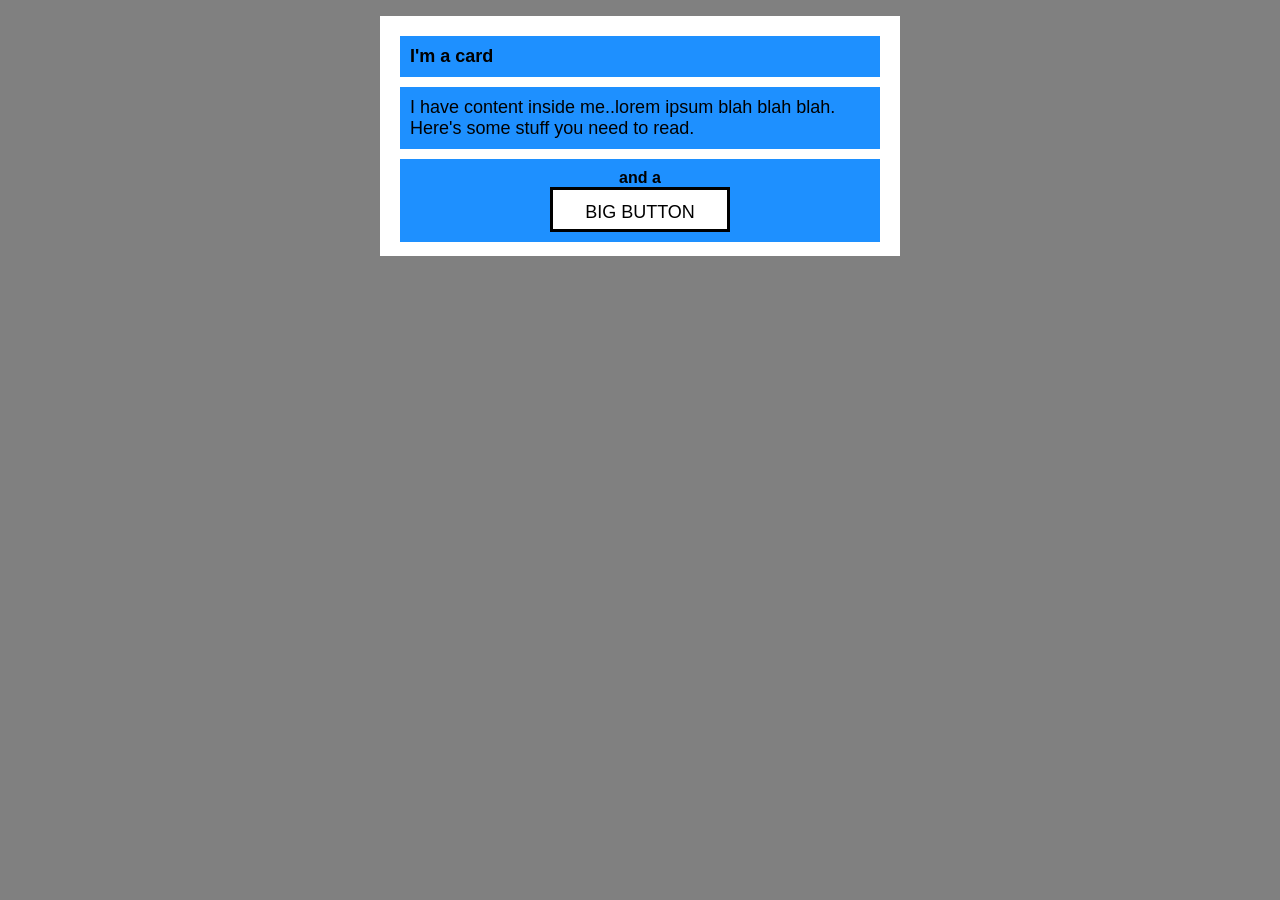
<file: foundations/block-and-inline/02-margin-and-padding-2/index.html>
<!DOCTYPE html>
<html lang="en">
  <head>
    <meta charset="UTF-8">
    <meta http-equiv="X-UA-Compatible" content="IE=edge">
    <meta name="viewport" content="width=device-width, initial-scale=1.0">
    <title>Margin and Padding exercise 2</title>
    <link rel="stylesheet" href="style.css">
  </head>
  <body>
    <div class="card">
      <h1 class="title">I'm a card</h1>
      <div class="content">
        I have content inside me..lorem ipsum blah blah blah. 
        <br>
        Here's some stuff you need to read.</div>
      <div class="button-container">and a <button>BIG BUTTON</button></div>
    </div>
  </body>
</html>
</file>
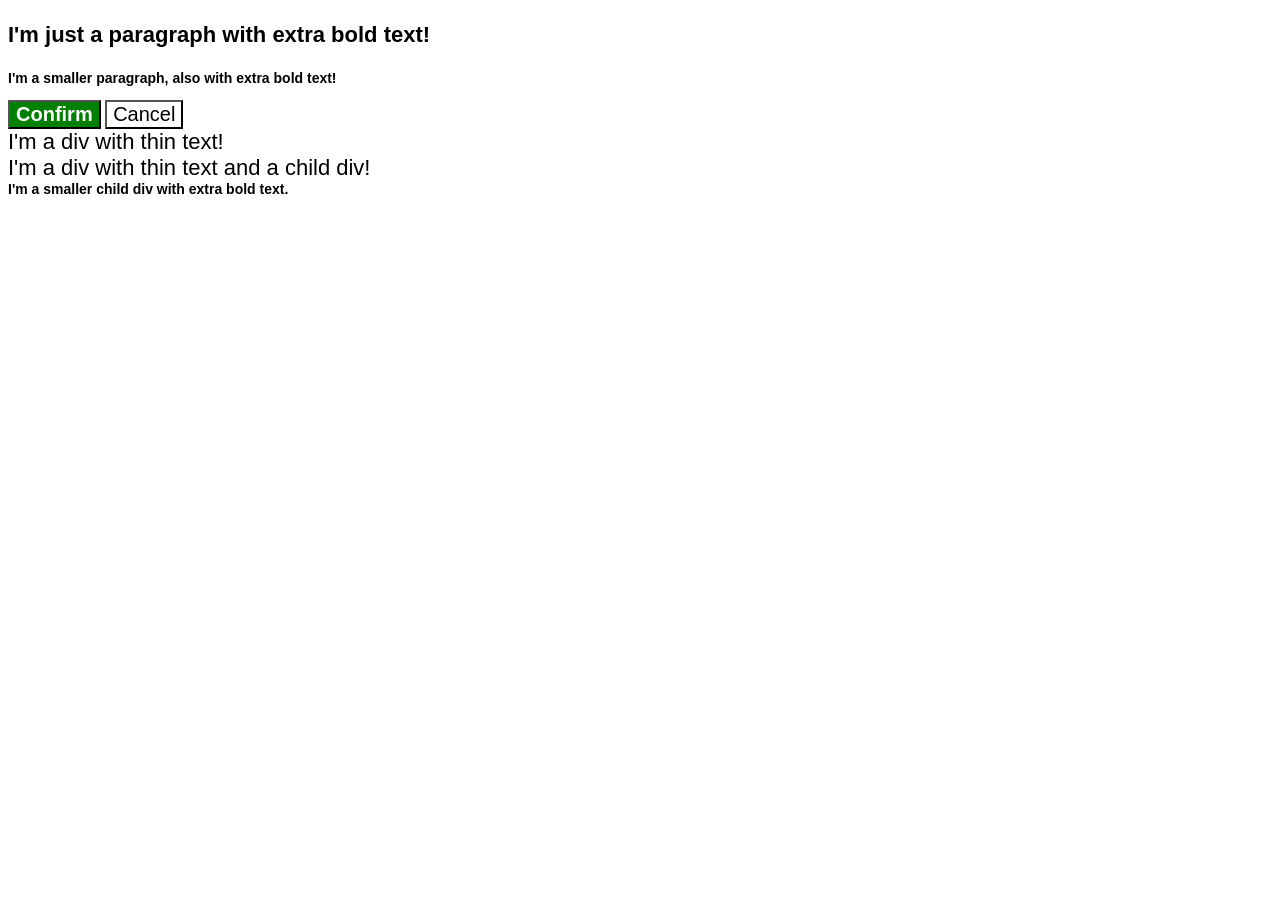
<file: foundations/cascade/01-cascade-fix/index.html>
<!DOCTYPE html>
<html lang="en">
  <head>
    <meta charset="UTF-8">
    <meta http-equiv="X-UA-Compatible" content="IE=edge">
    <meta name="viewport" content="width=device-width, initial-scale=1.0">
    <title>Fix the Cascade</title>
    <link rel="stylesheet" href="style.css">
  </head>
  <body>
    <p class="para">I'm just a paragraph with extra bold text!</p>
    <p class="para small-para">I'm a smaller paragraph, also with extra bold text!</p>

    <button id="confirm-button" class="button confirm">Confirm</button>
    <button id="cancel-button" class="button cancel">Cancel</button>

    <div class="text">I'm a div with thin text!</div>
    <div class="text">I'm a div with thin text and a child div!
      <div class="text child">I'm a smaller child div with extra bold text.</div>
    </div>
    
  </body>
</html>
</file>
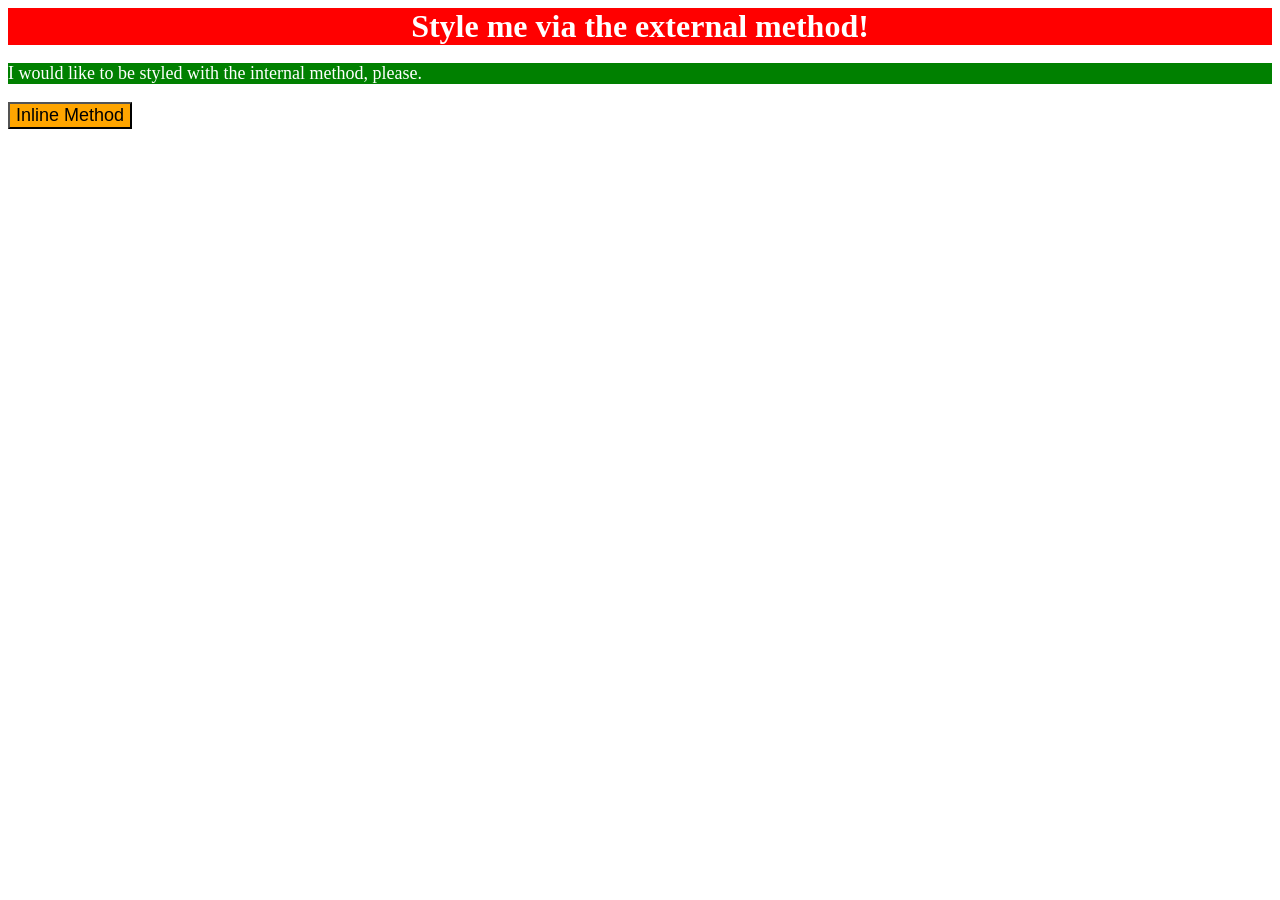
<file: foundations/intro-to-css/01-css-methods/index.html>
<!DOCTYPE html>
<html lang="en">
  <head>
    <meta charset="UTF-8">
    <meta http-equiv="X-UA-Compatible" content="IE=edge">
    <meta name="viewport" content="width=device-width, initial-scale=1.0">
    <title>Methods for Adding CSS</title>
    <link rel="stylesheet" href="./styles.css">
    <style>
      p {
        background-color: green;
        color: white;
        font-size: 18px;
      }
    </style>
  </head>

  <body>
    <div>Style me via the external method!</div>
    <p>I would like to be styled with the internal method, please.</p>
    <button style="background-color: orange; font-size: 18px;">Inline Method</button>
  </body>

</html>
</file>
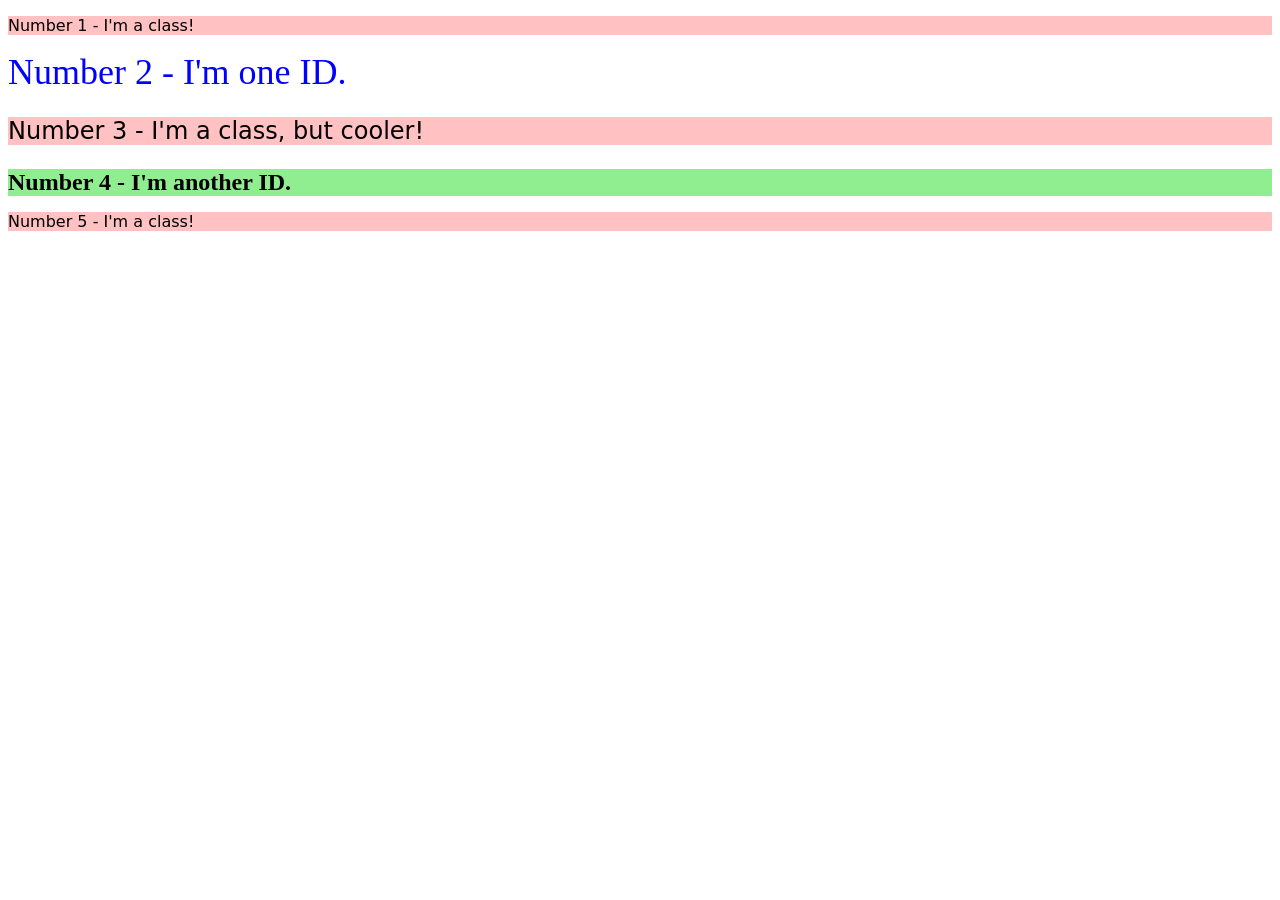
<file: foundations/intro-to-css/02-class-id-selectors/index.html>
<!DOCTYPE html>
<html lang="en">
  <head>
    <meta charset="UTF-8">
    <meta http-equiv="X-UA-Compatible" content="IE=edge">
    <meta name="viewport" content="width=device-width, initial-scale=1.0">
    <title>Class and ID Selectors</title>
    <link rel="stylesheet" href="style.css">
  </head>
  <body>
    <p class="odd">Number 1 - I'm a class!</p>
    <div id="even-one">Number 2 - I'm one ID.</div>
    <p class="odd cooler">Number 3 - I'm a class, but cooler!</p>
    <div id="even-two">Number 4 - I'm another ID.</div>
    <p class="odd">Number 5 - I'm a class!</p>
  </body>
</html>
</file>
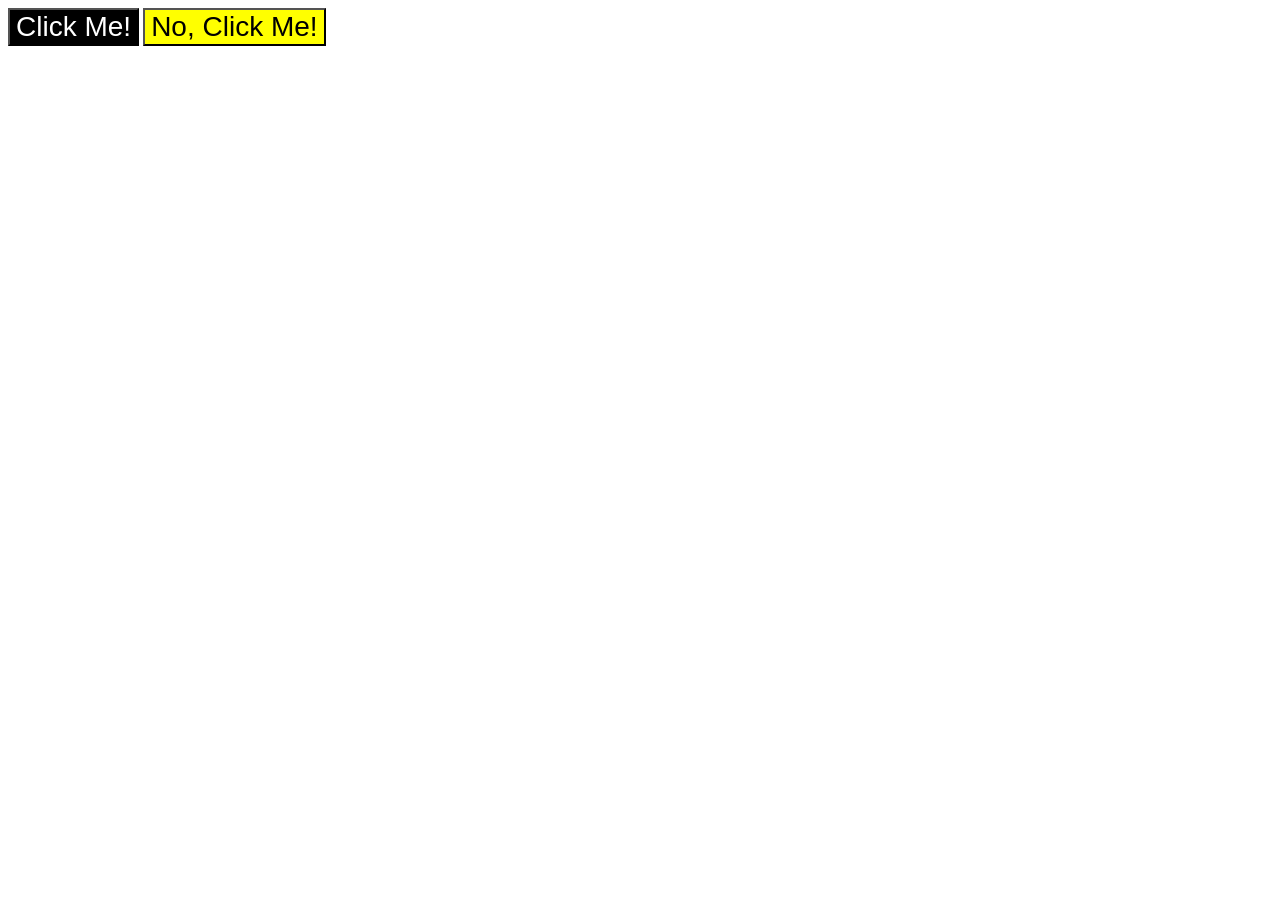
<file: foundations/intro-to-css/03-grouping-selectors/index.html>
<!DOCTYPE html>
<html lang="en">
  <head>
    <meta charset="UTF-8">
    <meta http-equiv="X-UA-Compatible" content="IE=edge">
    <meta name="viewport" content="width=device-width, initial-scale=1.0">
    <title>Grouping Selectors</title>
    <link rel="stylesheet" href="style.css">
  </head>
  <body>
    <button class="click-me">Click Me!</button>
    <button class="no-click-me">No, Click Me!</button>
  </body>
</html>
</file>
<file: foundations/block-and-inline/02-margin-and-padding-2/style.css>
body {
  background: gray;
  font-family: sans-serif;
  font-size: 16px;
}

.card {
  width: 500px;
  height: 220px;
  background: white;
  margin: 16px auto;
  padding: 10px;
}

.title,
.content,
.button-container {
  background: dodgerblue;
  width: 460px;
  height: auto;
  margin: 10px;
  padding: 10px;
}

button {
  background: white;
  display: block;
  margin-left:140px;
  width: 180px;
  height: 45px;
  border: 3px solid #000000;
  padding: 12px;
  font-size: large;
}

.button-container {
  text-align: center;
  font-weight: 700;
  
}

.content {
  font-size: large;
  font-weight: 500;
}

.title {
  font-size: large;
}
</file>
<file: foundations/cascade/01-cascade-fix/style.css>
body {
  font-family: Arial, Helvetica, sans-serif;
}

.para,
.small-para {
  color: hsl(0, 0%, 0%);
  font-weight: 800;
}

.para {
  font-size: 22px;
}

.small-para {
  font-size: 14px;
  font-weight: 800;
}

.button {
  background-color: rgb(255, 255, 255);
  color: rgb(0, 0, 0);
  font-size: 20px;
}

.confirm {
  background: green;
  color: white;
  font-weight: bold;
}

div.text {
  color: rgb(0, 0, 0);
  font-size: 22px;
  font-weight: 100;
}

div .child {
  color: rgb(0, 0, 0);
  font-weight: 800;
  font-size: 14px;
}
</file>
<file: foundations/intro-to-css/01-css-methods/styles.css>
div {
    background-color: red;
    color: white;
    font-size: 32px;
    text-align: center;
    font-weight: bold;
}
</file>
<file: foundations/intro-to-css/02-class-id-selectors/style.css>
.odd {
    background-color: #FFC1C1;
    font-family: 'Verdana', 'DejaVu Sans', sans-serif;
}

#even-one {
    color: #0000FF;
    font-size: 36px;
}

.odd.cooler {
    font-size: 24px;
}

#even-two {
    background-color: #90ee90;
    font-size: 24px;
    font-weight: bold;
}
</file>
<file: foundations/intro-to-css/03-grouping-selectors/style.css>
.click-me {
    background-color: #000000;
    color: #FFFFFF;
}

.no-click-me {
    background-color: #ffff00;
}

.click-me,
.no-click-me {
    font-size: 28px;
    font-family: 'Helvetica', 'Times New Roman', sans-serif;
}
</file>
